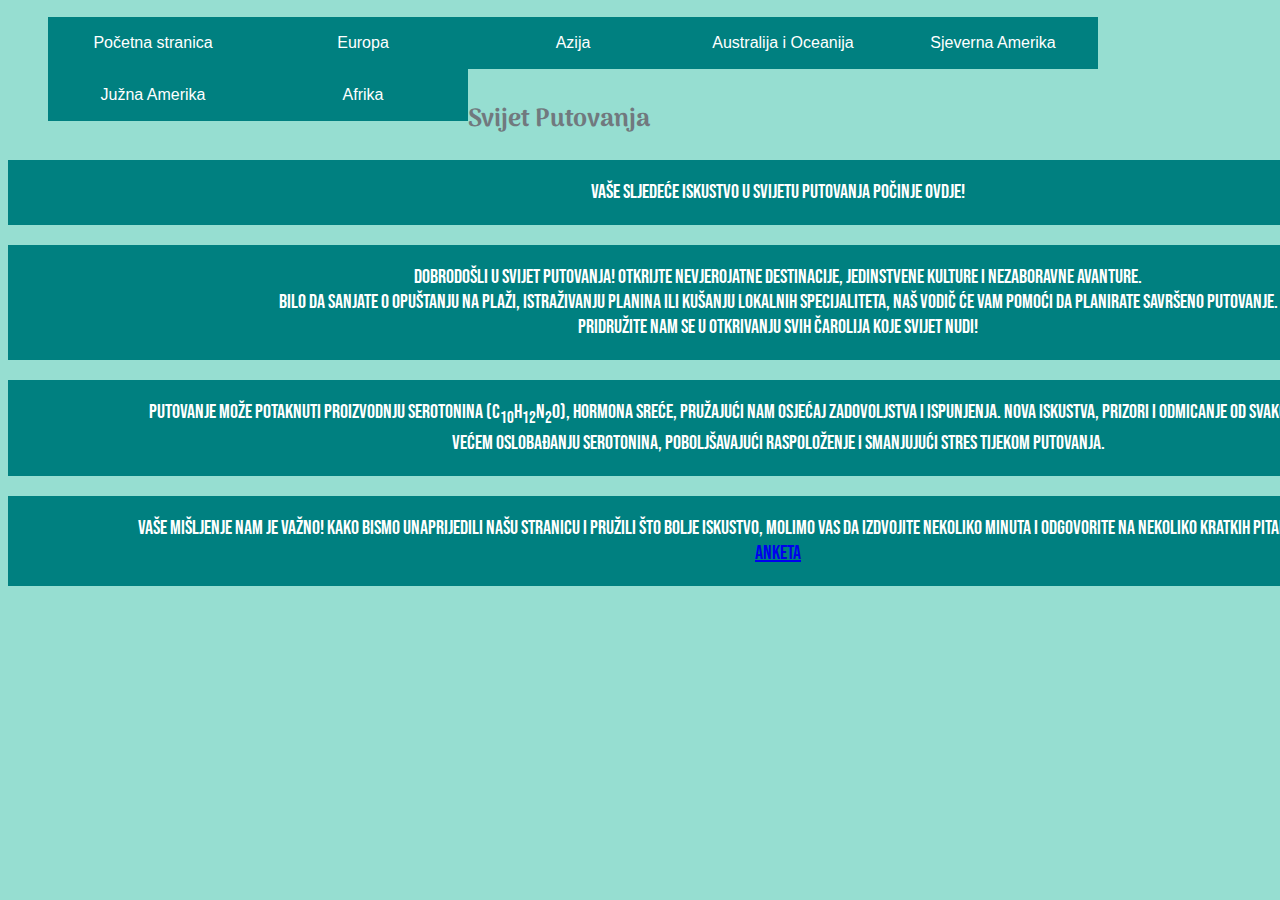
<file: index.html>
<!DOCTYPE html>
<html>


<head>
    <title>Svijet Putovanja</title>
	   <link rel="stylesheet" href="stil.css"/>
	   <link rel="preconnect" href="https://fonts.googleapis.com">
<link rel="preconnect" href="https://fonts.gstatic.com" crossorigin>
<link href="https://fonts.googleapis.com/css2?family=Arima:wght@100..700&family=Bebas+Neue
&family=Playwrite+GB+S:ital,wght@0,100..400;1,100..400&display=swap" rel="stylesheet">
<link rel="preconnect" href="https://fonts.googleapis.com">
<link rel="preconnect" href="https://fonts.gstatic.com" crossorigin>
<link href="https://fonts.googleapis.com/css2?family=Arima:wght@100..700&family=Bebas+Neue&family
=Playwrite+GB+S:ital,wght@0,100..400;1,100..400&display=swap" rel="stylesheet">

</head>
<body>

<ul type="none">
  <li><a class="active" href="index.html">Početna stranica</a></li>
  <li><a href="Europa.html">Europa</a></li>
  <li><a href="Azija.html">Azija</a></li>
  <li><a href="Australija i Oceanija.html">Australija i Oceanija</a></li>
  <li><a href="Sjeverna Amerika.html">Sjeverna Amerika</a></li>
  <li><a href="Južna Amerika.html">Južna Amerika</a></li>
  <li><a href="Afrika.html">Afrika</a></li>
  
</ul>


	<h1></br></br>Svijet Putovanja</h1>
    <p>Vaše sljedeće iskustvo u svijetu putovanja počinje ovdje!</p>

<p>Dobrodošli u svijet putovanja! Otkrijte nevjerojatne destinacije, jedinstvene kulture i nezaboravne avanture. </br>
    Bilo da sanjate o opuštanju na plaži, istraživanju planina ili kušanju lokalnih specijaliteta, naš vodič će vam pomoći da planirate savršeno putovanje.</br>
    Pridružite nam se u otkrivanju svih čarolija koje svijet nudi!</p>
	
<p>Putovanje može potaknuti proizvodnju serotonina (C<sub>10</sub>H<sub>12</sub>N<sub>2</sub>O), hormona sreće, pružajući nam osjećaj zadovoljstva i ispunjenja. Nova iskustva, prizori i odmicanje od svakodnevice doprinose <br>
	većem oslobađanju serotonina, poboljšavajući raspoloženje i smanjujući stres tijekom putovanja. </p>
<p>Vaše mišljenje nam je važno! Kako bismo unaprijedili našu stranicu i pružili što bolje iskustvo, molimo Vas da izdvojite nekoliko minuta i odgovorite na nekoliko kratkih pitanja o Vašem iskustvu. <br>
	<a href="index2.html">Anketa</a></p>
</body>

</html>
</file>
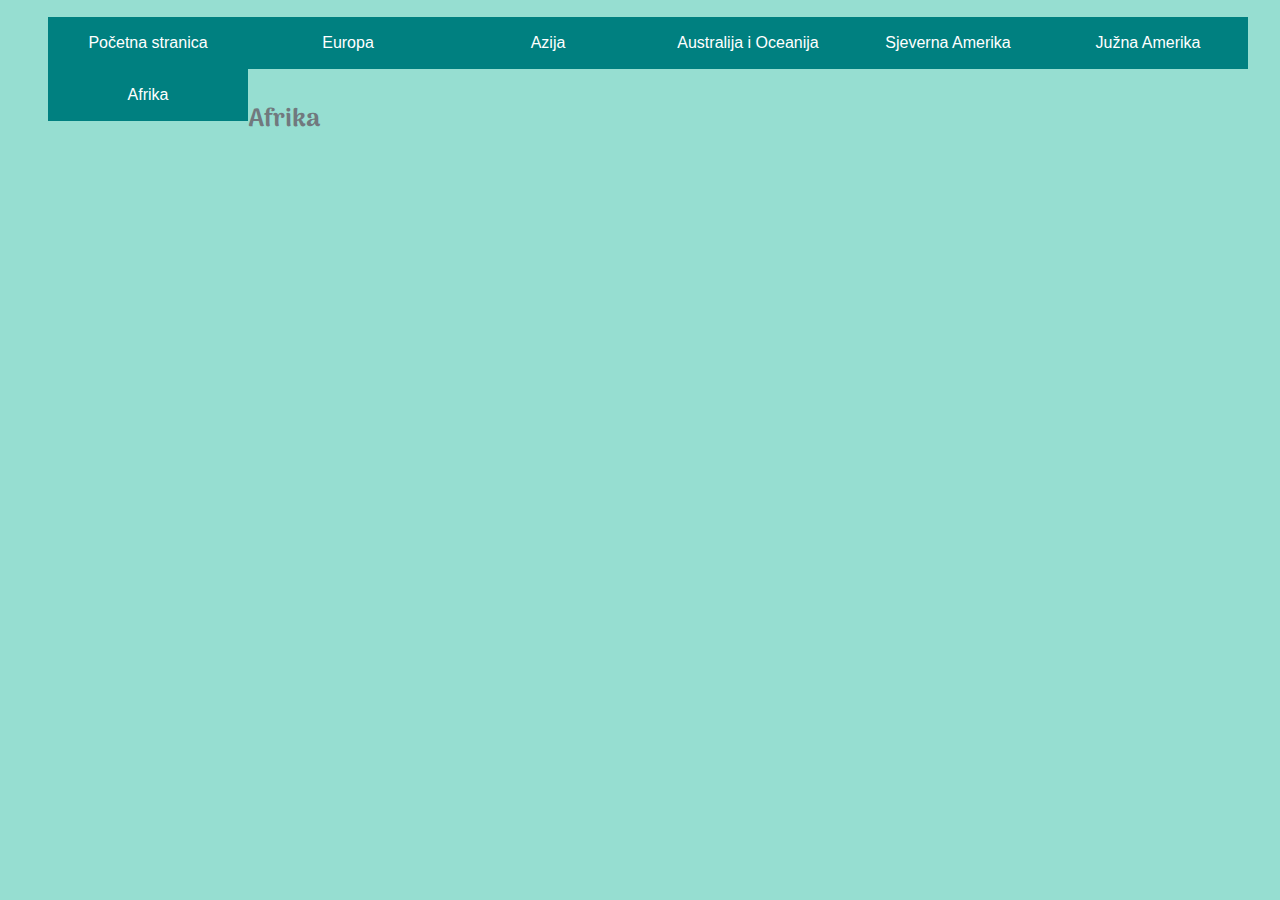
<file: Afrika.html>
<!DOCTYPE html>
<html>
    
<head>
  <title>Afrika</title>
      <link rel="stylesheet" href="stil1.css"/>
	  <link rel="preconnect" href="https://fonts.googleapis.com">
<link rel="preconnect" href="https://fonts.gstatic.com" crossorigin>
<link href="https://fonts.googleapis.com/css2?family=Arima:wght@100..700&family=Bebas+Neue
&family=Playwrite+GB+S:ital,wght@0,100..400;1,100..400&display=swap" rel="stylesheet">
</head>
<body>

<ul type="none">
  <li><a class="active" href="index.html">Početna stranica</a></li>
  <li><a href="Europa.html">Europa</a></li>
  <li><a href="Azija.html">Azija</a></li>
  <li><a href="Australija i Oceanija.html">Australija i Oceanija</a></li>
  <li><a href="Sjeverna Amerika.html">Sjeverna Amerika</a></li>
  <li><a href="Južna Amerika.html">Južna Amerika</a></li>
  <li><a href="Afrika.html">Afrika</a></li>
  
</ul>
</body>
<body>
	<h1></br></br>Afrika</h1>
    
</body>
</html>
</file>
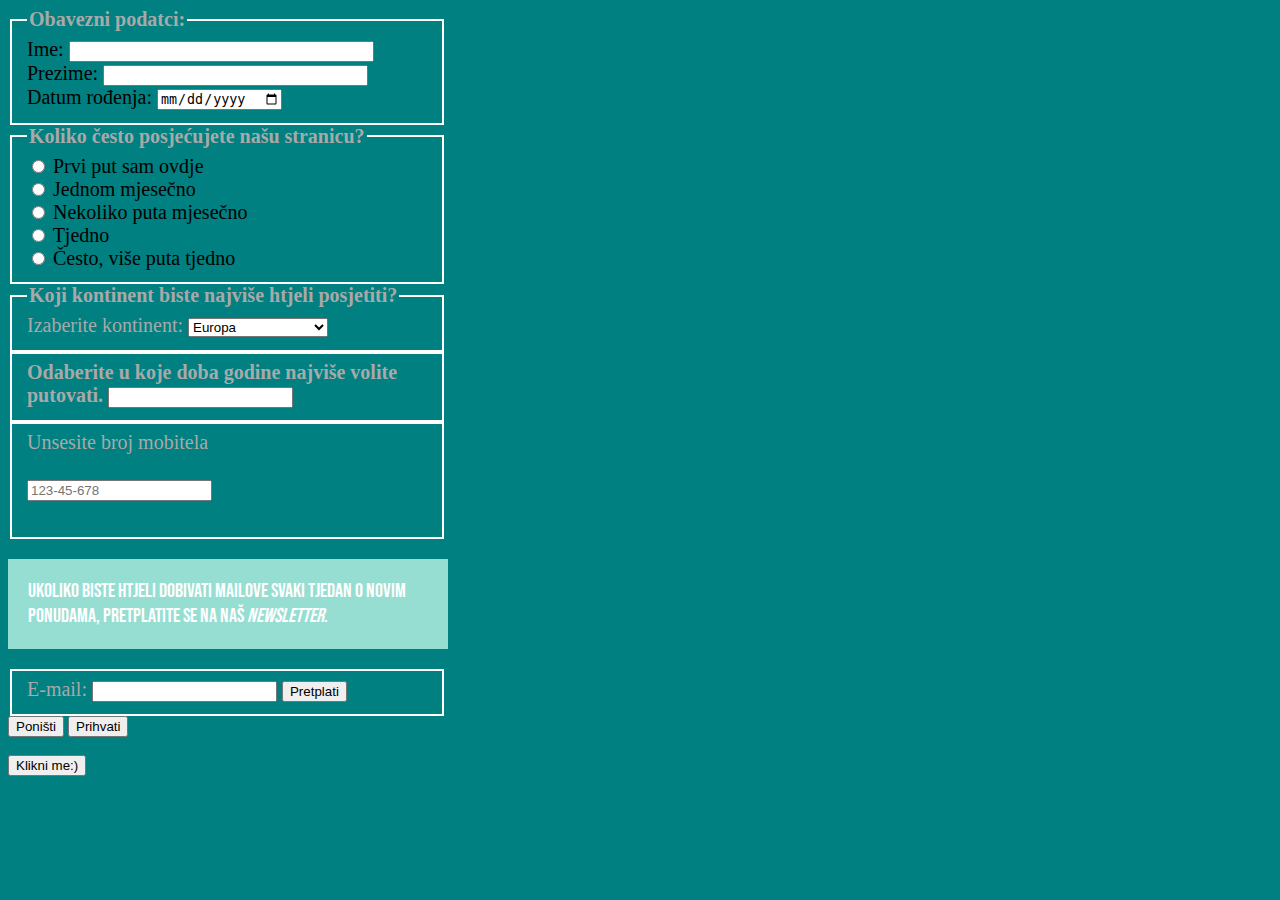
<file: anketa.html>
<!DOCTYPE html>
<html>
<head>
    <title>anketa</title>
	<link rel="stylesheet" href="stil2.css"/>
	<link rel="preconnect" href="https://fonts.googleapis.com">
<link rel="preconnect" href="https://fonts.gstatic.com" crossorigin>
<link href="https://fonts.googleapis.com/css2?family=Arima:wght@100..700&family=Bebas+Neue
&family=Playwrite+GB+S:ital,wght@0,100..400;1,100..400&display=swap" rel="stylesheet">
</head>
<body>
<form action="">
<fieldset>
<legend><strong>Obavezni podatci:</strong></legend>
Ime: <input type="text" name="ime" size="35"> <br>
Prezime: <input type="text" name="prezime" size="30"> <br>
Datum rođenja: <input type="date" name="rođendan">
</fieldset>
<fieldset>
<legend><strong>Koliko često posjećujete našu stranicu?</strong></legend>
<input type="radio" name="koliko" value="Prvi put sam ovdje">
Prvi put sam ovdje <br>
<input type="radio" name="koliko" value="Jednom mjesečno">
Jednom mjesečno <br>
<input type="radio" name="koliko" value="Nekoliko puta mjesečno">
Nekoliko puta mjesečno <br>
<input type="radio" name="koliko" value="Tjedno">
Tjedno <br>
<input type="radio" name="koliko" value="Često, više puta tjedno">
Često, više puta tjedno <br>
</fieldset>
<fieldset>
<legend><strong>Koji kontinent biste najviše htjeli posjetiti?</strong></legend>
<label>Izaberite kontinent:</label>
<select name="kontinent" id="kontinent">
	<option value="Europa">Europa</option>
	<option value="Azija">Azija</option>
	<option value="Sjeverna Amerika">Sjeverna Amerika</option>
	<option value="Južna Amerika">Južna Amerika</option>
	<option value="Australija i Oceanija">Australija i Oceanija</option>
	<option value="Afrika">Afrika</option>
</select>
</fieldset>
<fieldset>
<label><strong>Odaberite u koje doba godine najviše volite putovati.</strong></label>
	<input list="godišnje doba" name="godišnje doba">
	<datalist id="godišnje doba">
		<option value="ljeto" name="godišnje doba"></option>
		<option value="jesen" name="godišnje doba"></option>
		<option value="zima" name="godišnje doba"></option>
		<option value="proljeće" name="godišnje doba"></option>
	</datalist>
</fieldset>
<fieldset>
<label for="phone">Unsesite broj mobitela</label><br><br>
<input type="tel" id="phone" placeholder="123-45-678" pattern="[0-9]{3}-[0-9]{3}-[0-9]{4}"><br><br>
</fieldset>
<p>
	Ukoliko biste htjeli dobivati mailove svaki tjedan o novim ponudama, pretplatite se na naš <em>Newsletter</em>.
</p>
<fieldset>
<label>E-mail:</label>
<input type="email" name="email">
<input type="submit" value="Pretplati">
</fieldset>
<input type= "reset" value= "Poništi">
<input type= "submit" value="Prihvati"><br><br>
<input type= "button" value="Klikni me:)" onclick="alert('Hvala što ste ispunili anketu')">

</form>

</body>
</html>
</file>
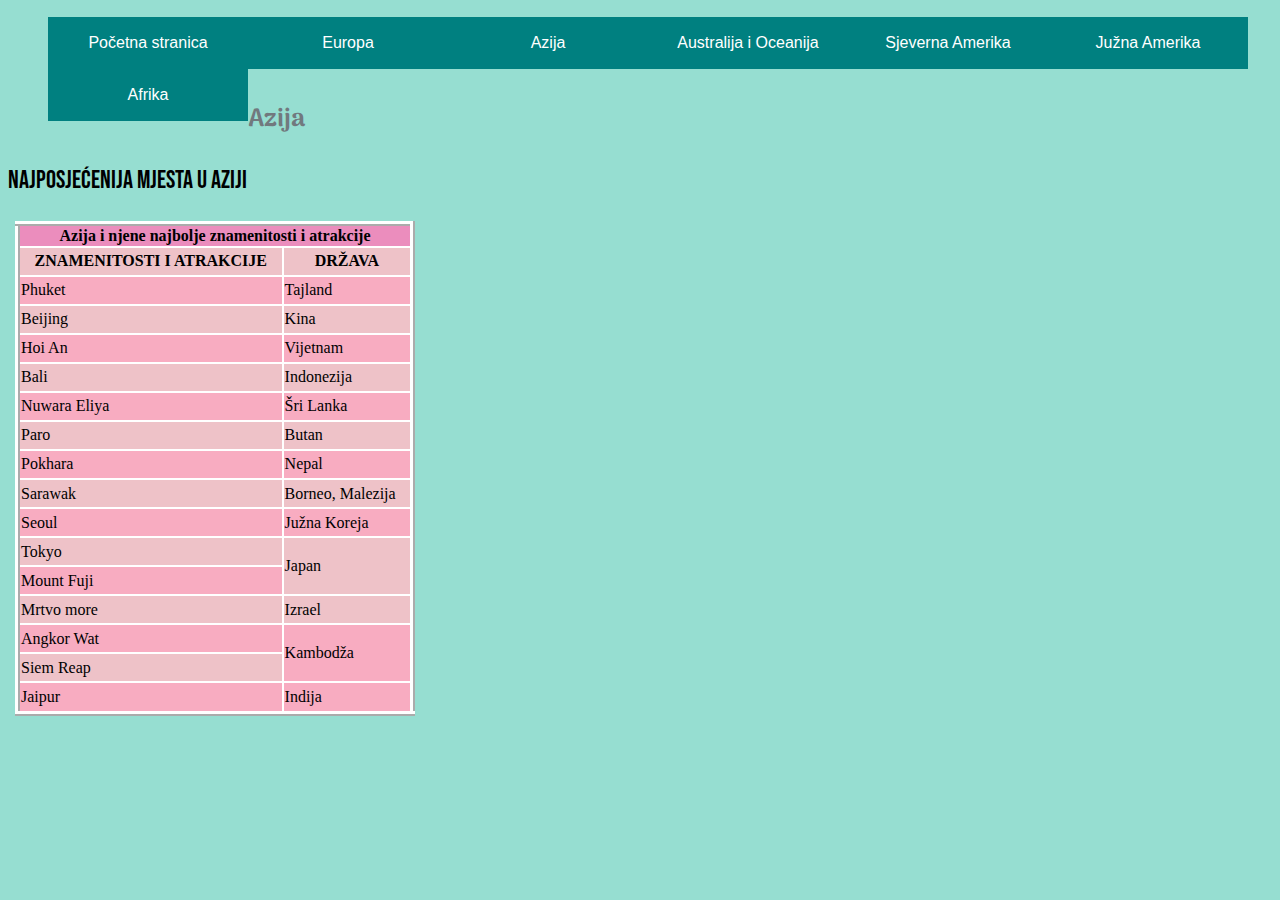
<file: Azija.html>
<!DOCTYPE html>
<html>
    
<head>
  <title>Azija</title>
      <link rel="stylesheet" href="stil1.css"/>
	  <link rel="preconnect" href="https://fonts.googleapis.com">
<link rel="preconnect" href="https://fonts.gstatic.com" crossorigin>
<link href="https://fonts.googleapis.com/css2?family=Arima:wght@100..700&family=Bebas+Neue
&family=Playwrite+GB+S:ital,wght@0,100..400;1,100..400&display=swap" rel="stylesheet">
</head>
<body>

<ul type="none">
  <li><a class="active" href="index.html">Početna stranica</a></li>
  <li><a href="Europa.html">Europa</a></li>
  <li><a href="Azija.html">Azija</a></li>
  <li><a href="Australija i Oceanija.html">Australija i Oceanija</a></li>
  <li><a href="Sjeverna Amerika.html">Sjeverna Amerika</a></li>
  <li><a href="Južna Amerika.html">Južna Amerika</a></li>
  <li><a href="Afrika.html">Afrika</a></li>
  
</ul>
</body>
<body>
	<h1></br></br>Azija</h1>
	<p>Najposjećenija mjesta u Aziji</p>
	<table class="tablica1">
		<thead>
			<th colspan="3">Azija i njene najbolje znamenitosti i atrakcije</th>
		</thead>
		<tbody>
			<tr>
				<th>ZNAMENITOSTI I ATRAKCIJE</th>
				<th>DRŽAVA</th>
			</tr>
			<tr>
				<td>Phuket</td>
				<td>Tajland</td>
			</tr>
			<tr>
				<td>Beijing</td>
				<td>Kina</td>
			</tr>
			<tr>
				<td>Hoi An</td>
				<td>Vijetnam</td>
			</tr>
			<tr>
				<td>Bali</td>
				<td>Indonezija</td>
			</tr>
			<tr>
				<td>Nuwara Eliya</td>
				<td>Šri Lanka</td>
			</tr>
			<tr>
				<td>Paro</td>
				<td>Butan</td>
			</tr>
			<tr>
				<td>Pokhara</td>
				<td>Nepal</td>
			</tr>
			<tr>
				<td>Sarawak</td>
				<td>Borneo, Malezija</td>
			</tr>
			<tr>
				<td>Seoul</td>
				<td>Južna Koreja</td>
			</tr>
			<tr id="r1">
				<td>Tokyo</td>
				<td rowspan="2">Japan</td>
			</tr>
			<tr>
				<td>Mount Fuji</td>
			</tr>
			<tr>
				<td>Mrtvo more</td>
				<td>Izrael</td>
			</tr>
			<tr id="r2">
				<td>Angkor Wat</td>
				<td rowspan="2">Kambodža</td>
			</tr>
			<tr>
				<td>Siem Reap</td>
			</tr>
			<tr>
				<td>Jaipur</td>
				<td>Indija</td>
			</tr>
		</tbody>
	</table>
    
</body>
</html>
</file>
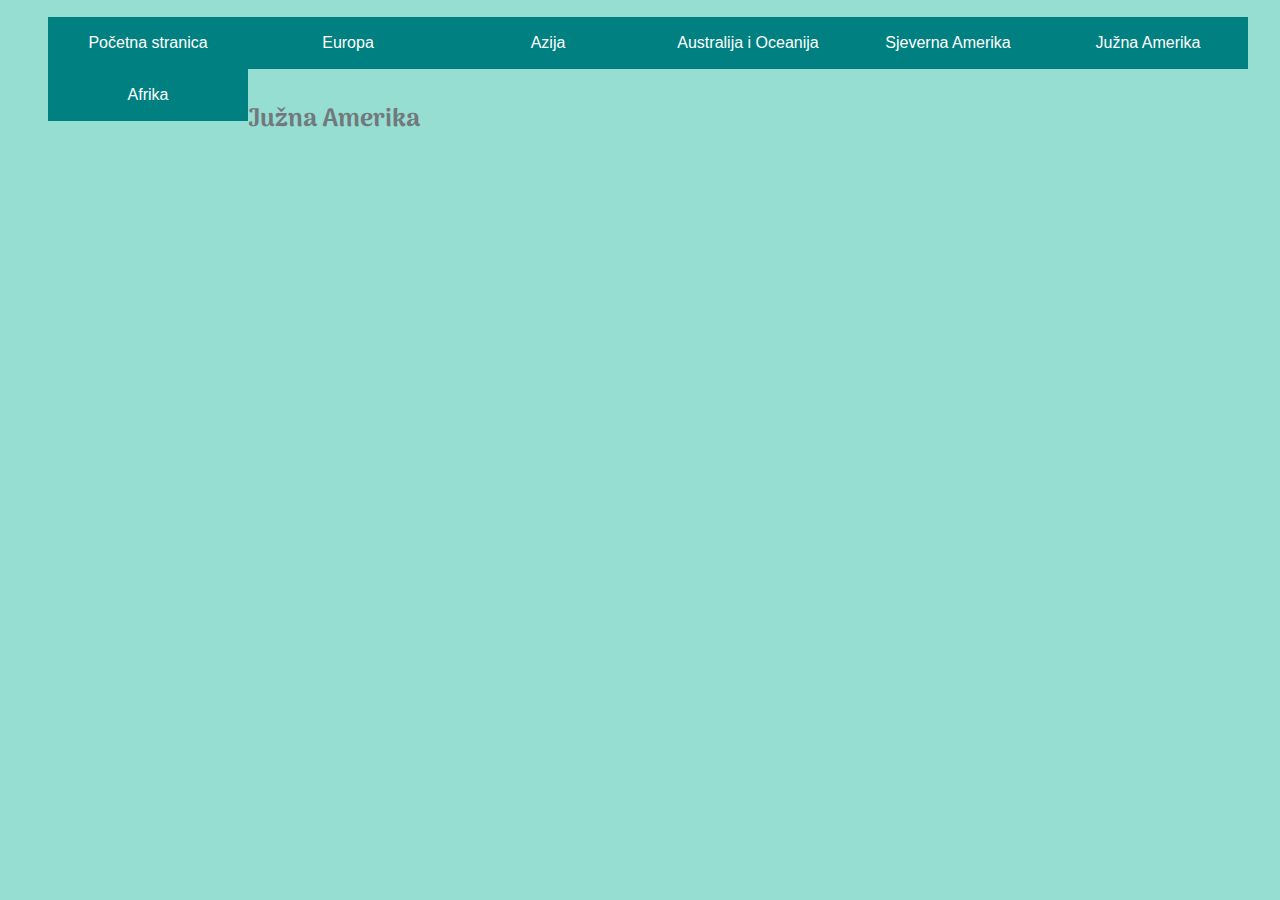
<file: Južna Amerika.html>
<!DOCTYPE html>
<html>
    
<head>
  <title>Južna Amerika</title>
      <link rel="stylesheet" href="stil1.css"/>
	  <link rel="preconnect" href="https://fonts.googleapis.com">
<link rel="preconnect" href="https://fonts.gstatic.com" crossorigin>
<link href="https://fonts.googleapis.com/css2?family=Arima:wght@100..700&family=Bebas+Neue
&family=Playwrite+GB+S:ital,wght@0,100..400;1,100..400&display=swap" rel="stylesheet">
</head>
<body>

<ul type="none">
  <li><a class="active" href="index.html">Početna stranica</a></li>
  <li><a href="Europa.html">Europa</a></li>
  <li><a href="Azija.html">Azija</a></li>
  <li><a href="Australija i Oceanija.html">Australija i Oceanija</a></li>
  <li><a href="Sjeverna Amerika.html">Sjeverna Amerika</a></li>
  <li><a href="Južna Amerika.html">Južna Amerika</a></li>
  <li><a href="Afrika.html">Afrika</a></li>
  
</ul>
</body>
<body>
	<h1></br></br>Južna Amerika</h1>
    
</body>
</html>
</file>
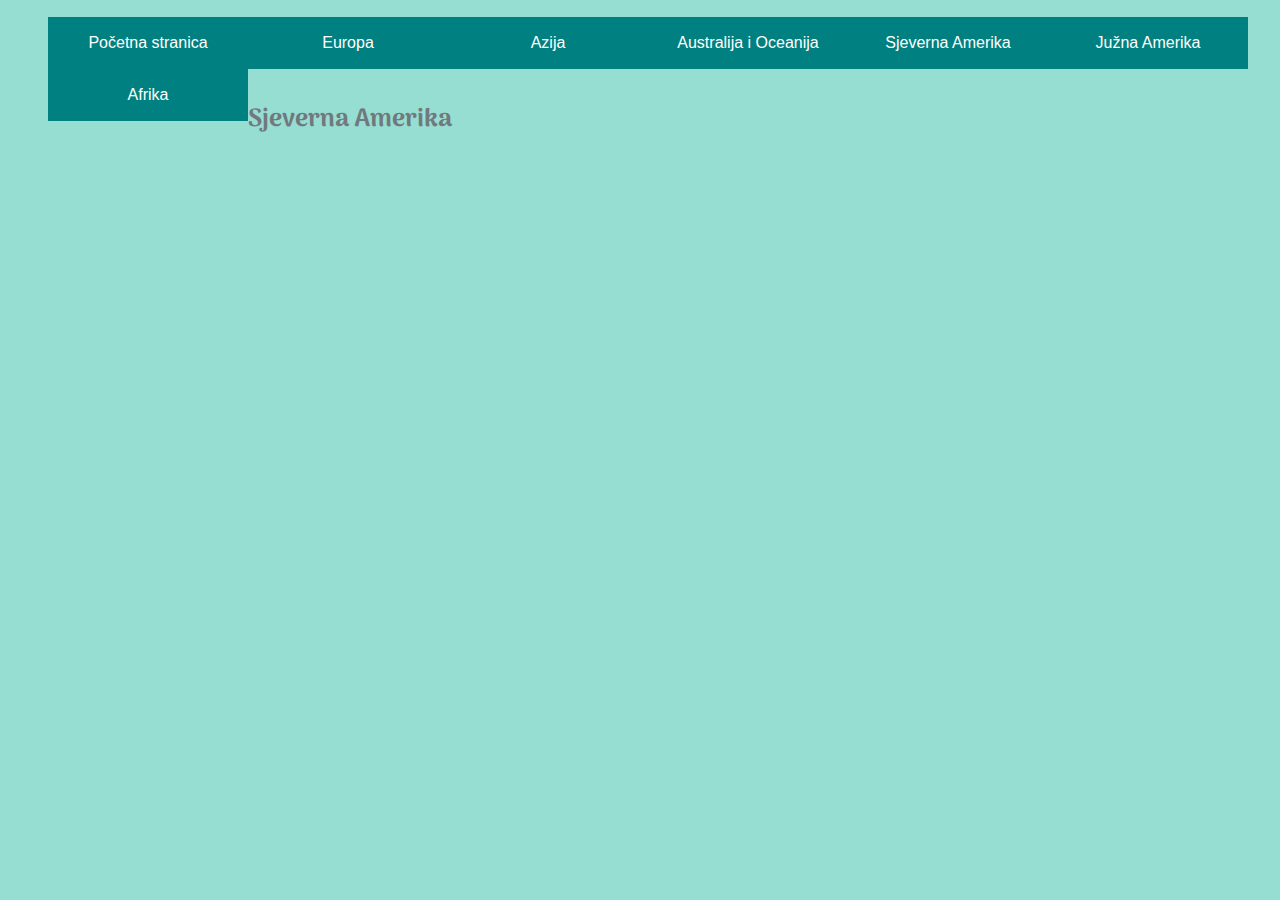
<file: Sjeverna Amerika.html>
<!DOCTYPE html>
<html>
    
<head>
  <title>Sjeverna Amerika</title>
      <link rel="stylesheet" href="stil1.css"/>
	  <link rel="preconnect" href="https://fonts.googleapis.com">
<link rel="preconnect" href="https://fonts.gstatic.com" crossorigin>
<link href="https://fonts.googleapis.com/css2?family=Arima:wght@100..700&family=Bebas+Neue
&family=Playwrite+GB+S:ital,wght@0,100..400;1,100..400&display=swap" rel="stylesheet">
</head>
<body>

<ul type="none">
  <li><a class="active" href="index.html">Početna stranica</a></li>
  <li><a href="Europa.html">Europa</a></li>
  <li><a href="Azija.html">Azija</a></li>
  <li><a href="Australija i Oceanija.html">Australija i Oceanija</a></li>
  <li><a href="Sjeverna Amerika.html">Sjeverna Amerika</a></li>
  <li><a href="Južna Amerika.html">Južna Amerika</a></li>
  <li><a href="Afrika.html">Afrika</a></li>
  
</ul>
</body>
<body>
	<h1></br></br>Sjeverna Amerika</h1>
    
</body>
</html>
</file>
<file: stil.css>
@charset "utf-8";
/* CSS Document */
a:active {
  background-color: #C9A9A6;
}
a:hover {
  background-color: #C9A9A6;
  font-size: 25px;
}
body{
	background-color: #96DED1;
}
p {
   font-family: "Bebas Neue", sans-serif;
   color: white;
   font-size: 20px;
   font-style: normal;
   font-weight: <weight>;
   line-height: 25px;
   width: 1500px;
   background-color: #008080;
   padding: 20px;
   text-align: center; 
   
   
}

h1 {
	font-family: "Arima", sans-serif;
	font-size: 25px;
	font-style: normal;
	font-weight: <weight>;
    text-align: left; 
	color: #71797E;
    
}
<style> 
ul {
  list-style-type: none;
  margin: 0;
  padding: 0;
  overflow: hidden;
  
  
}

li {
  float: left;
  font-family: "Verdana", Verdana, Geneva, sans-serif;
  line-height: 20px;
  width: 210px;
  background-color: #008080;
}

li a {
  display: block;
  color: white;
  text-align: center;
  padding: 16px;
  text-decoration: none;
  
}

li a:hover {
  background-color: #96DED1;
}

</style>
</file>
<file: stil1.css>
@charset "utf-8";
/* CSS Document */

body{
	background-color: #96DED1;
}
h1 {
	font-family: "Arima", sans-serif;
	font-size: 25px;
	font-style: normal;
	font-weight: <weight>;
    text-align: left; 
	color: #71797E;
    
}
h2 {
	font-family: "Arima", sans-serif;
	font-size: 25px;
	font-style: normal;
	font-weight: <weight>;
    text-align: left; 
	color: #71797E;
    
}
<style> 
ul {
  list-style-type: none;
  margin: 0;
  padding: 0; 
}


li {
  float: left;
  font-family: "Verdana", Verdana, Geneva, sans-serif;
  line-height: 20px;
  width: 200px;
  background-color: #008080;
}

li a {
  display: block;
  color: white;
  text-align: center;
  padding: 16px;
  text-decoration: none;
  
}

li a:hover {
  background-color: #96DED1;
}

</style>
ol{
	font-family: "Bebas Neue", sans-serif;
}
p{
	font-family: "Bebas Neue", sans-serif;
	font-size: 25px;
}
span {
	font-weight:bold;
	color:#71797E;
	font-style:italic;
	font-family:"Bebas Neue", sans-serif;
}
img {
  float: right;
}
.tablica1{
	width:400px;
	height:495px;
	border:5px ridge white;
	border-radius:5px;
	background-color:rgb(248, 172, 193);
	padding:1px;
	margin:7px;
	border-collapse:collapse;
}
.tablica1 tr, .tablica1 td, .tablica1 th{
	border:2px solid white;
}
tbody tr:nth-child(odd){
	background-color: rgb(238, 194, 200);
}
thead th{
	background-color:rgb(235, 141, 189);
	border:5px outset rgb(235, 141, 189);
}
div.absolute1 {
	width:520px;
	height:35px;
	position:absolute;
	left:470px;
	top:160px;
	border: 3px solid white;
	font-family: "Bebas Neue", sans-serif;
	font-size: 25px;
	margin:15px;
	text-align: center;
}
div.absolute2 {
	width:400px;
	height:35px;
	position:absolute;
	left:20px;
	top:220px;
	border: 3px solid white;
	font-family: "Bebas Neue", sans-serif;
	font-size: 25px;
	margin:15px;
	text-align: center;
}
div.absolute3 {
	width:400px;
	height:35px;
	position:absolute;
	right:20px;
	top:220px;
	border: 3px solid white;
	font-family: "Bebas Neue", sans-serif;
	font-size: 25px;
	margin:15px;
	text-align: center;
}
div.relative1 {
	width:670px;
	height:650px;
	position:relative;
	top:230px;
	float: left;
	border: 3px solid white;
	font-family: "Arima", sans-serif;
	font-size: 20px;
}
div.relative2 {
	width:670px;
	height:650px;
	position:relative;
	top:230px;
	float: right;
	border: 3px solid white;
	font-family: "Arima", sans-serif;
	font-size: 20px;
}
div.fixed {
	position: fixed;
	right: 0;
	top: 0;
}
div.absolute4 {
	width:1500px;
	height:90px;
	position:absolute;
	top:1200px;
	bottom:0px;
	border: 3px solid white;
	font-family: "Arima", sans-serif;
	font-size: 20px;
	text-align: center;
}
img.a {
  vertical-align: baseline;
}
img.b {
  float: left;
  top:1300px;
}

div.clear {
	clear: left;
	top:1300px;
	width:1500px;
	height:60px;
	position:absolute;
	bottom:0px;
	border: 3px solid white;
	font-family: "Arima", sans-serif;
	font-size: 20px;
	text-align: center;
}
</file>
<file: stil2.css>
@charset "utf-8";
/* CSS Document */
input:focus {
  background-color: #C9A9A6;
}
body{
	background-color: #008080;
}
fieldset {
	width:400px;
	background: #008080;
	border: 2px solid white;
	font-size: 20px;
}
legend{
	color: #A9A9A9;
}
label{
	color: #A9A9A9;
}
p {
   font-family: "Bebas Neue", sans-serif;
   color: white;
   font-size: 20px;
   font-style: normal;
   font-weight: <weight>;
   line-height: 25px;
   width: 400px;
   background-color: #96DED1;
   padding: 20px;
   text-align: left; 
   
   
}
</file>
